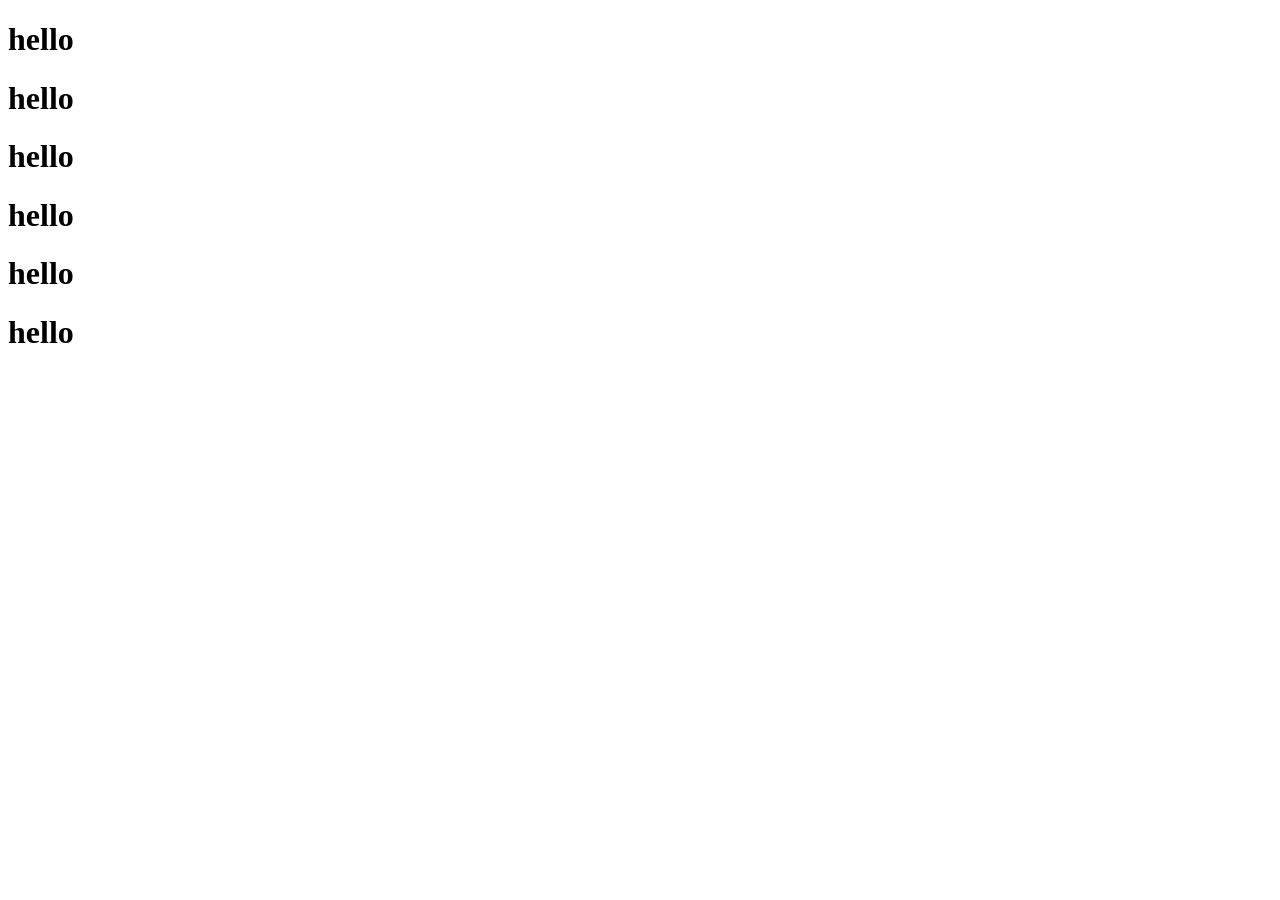
<file: index.html>
<!DOCTYPE html>
<html lang="en">
<head>
    <meta charset="UTF-8">
    <meta name="viewport" content="width=device-width, initial-scale=1.0">
    <title>Document</title>
</head>
<body>
    <h1>hello</h1>
    <h1>hello</h1>
    <h1>hello</h1>
    <h1>hello</h1>
    <h1>hello</h1>    
    <h1>hello</h1>
</body>
</html>
</file>
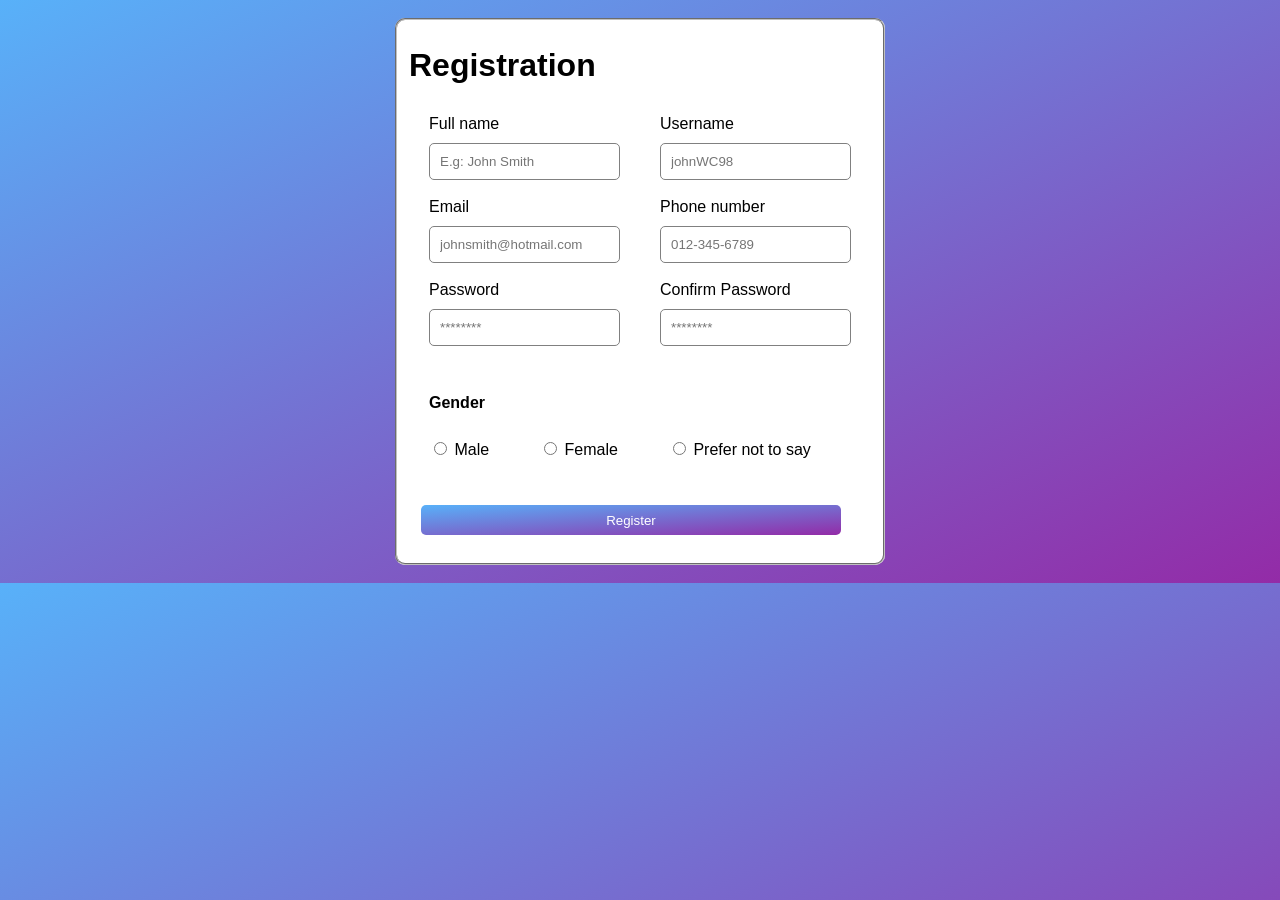
<file: T1.1.html>
<!DOCTYPE html>
<html lang="en">
<head>
    <meta charset="UTF-8">
    <meta name="viewport" content="width=device-width, initial-scale=1.0">
    <title>Document</title>
    <link rel="stylesheet" href="./T1.css">
</head>
<body>
    <form action="">
    <div class="main">
        <fieldset>
        <div>
            <h1 style="font-weight: 700;">Registration</h1>
        </div>
        <div class="man">
        <div class="cv1">
             <label for="qw1">Full name</label><br>
            <input type="text" placeholder="E.g: John Smith" id="qw1"><br><br>
            <label for="qw2">Email</label><br>
            <input type="email" placeholder="johnsmith@hotmail.com" id="qw2"><br><br>
            <label for="qw3">Password</label><br>
            <input type="password" id="qw3" placeholder="********"><br><br>
        </div>
           <div class="cv2">
            <label for="qs1">Username</label><br>
            <input type="text" id="qs1" placeholder="johnWC98"><br><br>
            
            <label for="qs2">Phone number</label><br>
            <input type="tel" placeholder="012-345-6789" id="qs2"><br><br>
            
            <label for="qs3">Confirm Password</label><br>
            <input type="password" placeholder="********" id="qs3"><br><br>
             </div></div>
        <div class="xz">
        <label for="" style="font-weight: 600;">Gender</label>
        <div class="ol">
        <div><input type="radio"> <label for="">Male</label></div> 
       <div> <input type="radio"> <label for="">Female</label></div>
        <div><input type="radio"> <label for="">Prefer not to say</label><br><br><br></div>
        </div></div>
        <button class="btn">Register</button><br><br>
        </fieldset>
    </div>
    </form>
</body>
</html>
</file>
<file: T1.css>
.main{
    display: flex;
    justify-content: center;
}
body{
    background-image: linear-gradient(to bottom right, rgb(88, 177, 249), rgb(147, 43, 167));
    font-family: sans-serif;
}
fieldset{
    background-color: white;
    border-radius: 10px;
    outline: none;
    margin: 10px;
    
}
.btn{
    background-image: linear-gradient(to bottom right, rgb(88, 177, 249), rgb(147, 43, 167));
    width: 420px;
    text-align: center;
    outline: none;
    border: none;
    color: white;
    border-radius: 5px;
    height: 30px;
    margin-left: 12px;
    margin-top: 10px;
}
.xz{
    margin-left: 20px;

}
.man{
    display: flex;
    justify-content: center;
    gap: 40px;
    padding: 10px 20px;
}
input{
    padding: 10px;
    border-radius: 5px;
    outline: none;
    border: 1px solid gray;
    margin-top: 10px;
}
.ol{
    display: flex;
    gap: 50px;
    margin-top: 20px;
}
label{
    margin-top: 30px;
}
.xz{
    margin-top: 20px;
}
</file>
